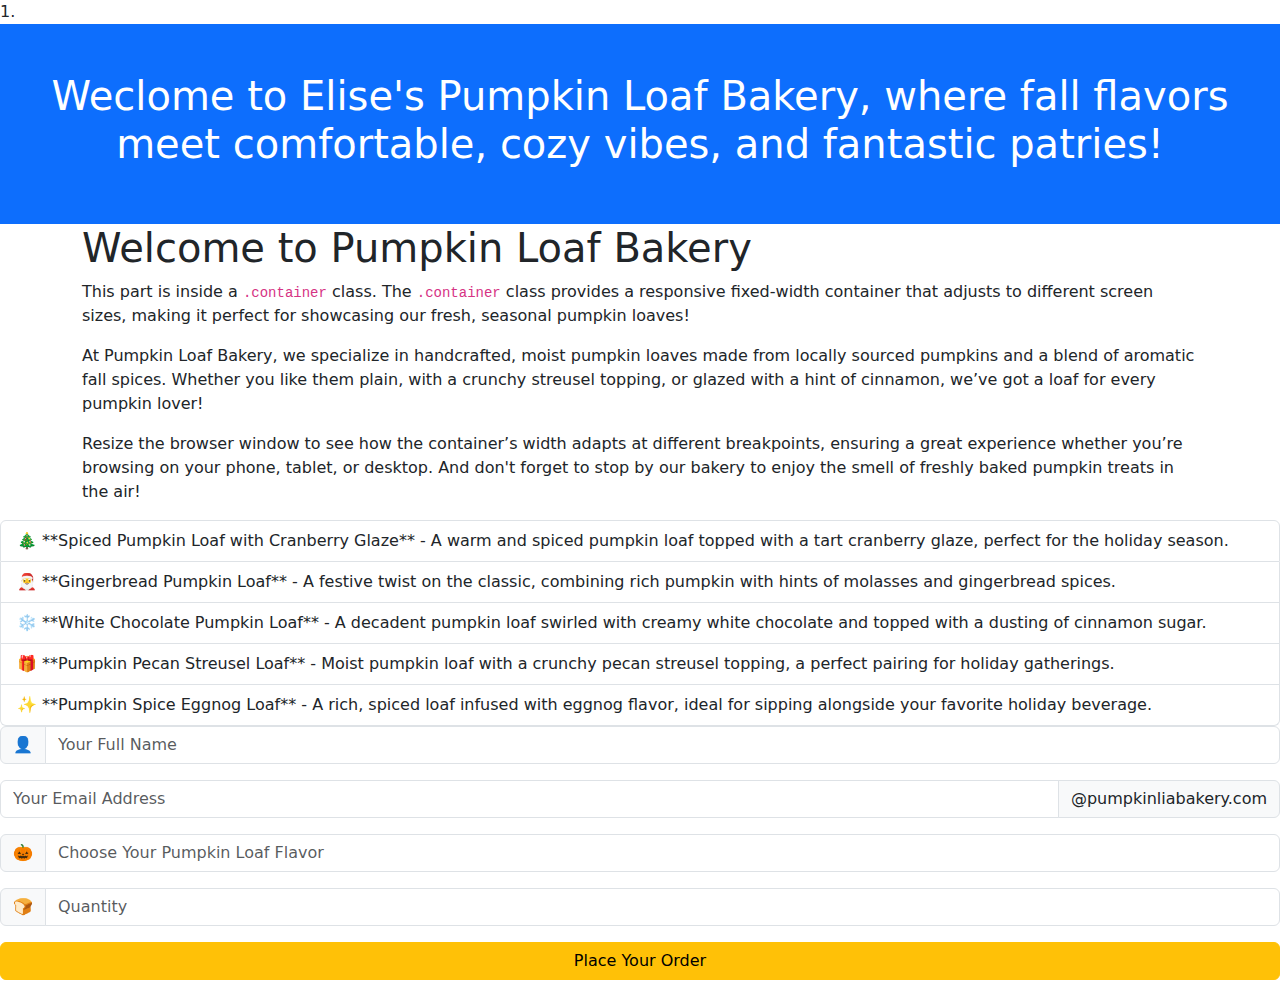
<file: bootstrap.html>
1. <!DOCTYPE html>
<html lang="en">
<head>
  <title>Elise's Pumpkin Loaf Bakery</title>
  <meta charset="utf-8">
  <meta name="viewport" content="width=device-width, initial-scale=1">
  <link href="https://cdn.jsdelivr.net/npm/bootstrap@5.3.3/dist/css/bootstrap.min.css" rel="stylesheet">
  <script src="https://cdn.jsdelivr.net/npm/bootstrap@5.3.3/dist/js/bootstrap.bundle.min.js"></script>
</head>
<body>

<div class="container-fluid p-5 bg-primary text-white text-center">
  <h1>Weclome to Elise's Pumpkin Loaf Bakery, where fall flavors meet comfortable, cozy vibes, and fantastic patries!</h1>
</div>
<div class="container">
    <h1>Welcome to Pumpkin Loaf Bakery</h1>
    <p>This part is inside a <code>.container</code> class. The <code>.container</code> class provides a responsive fixed-width container that adjusts to different screen sizes, making it perfect for showcasing our fresh, seasonal pumpkin loaves!</p>
    <p>At Pumpkin Loaf Bakery, we specialize in handcrafted, moist pumpkin loaves made from locally sourced pumpkins and a blend of aromatic fall spices. Whether you like them plain, with a crunchy streusel topping, or glazed with a hint of cinnamon, we’ve got a loaf for every pumpkin lover!</p>
    <p>Resize the browser window to see how the container’s width adapts at different breakpoints, ensuring a great experience whether you’re browsing on your phone, tablet, or desktop. And don't forget to stop by our bakery to enjoy the smell of freshly baked pumpkin treats in the air!</p>
</div>
<ul class="list-group">
    <li class="list-group-item">🎄 **Spiced Pumpkin Loaf with Cranberry Glaze** - A warm and spiced pumpkin loaf topped with a tart cranberry glaze, perfect for the holiday season.</li>
    <li class="list-group-item">🎅 **Gingerbread Pumpkin Loaf** - A festive twist on the classic, combining rich pumpkin with hints of molasses and gingerbread spices.</li>
    <li class="list-group-item">❄️ **White Chocolate Pumpkin Loaf** - A decadent pumpkin loaf swirled with creamy white chocolate and topped with a dusting of cinnamon sugar.</li>
    <li class="list-group-item">🎁 **Pumpkin Pecan Streusel Loaf** - Moist pumpkin loaf with a crunchy pecan streusel topping, a perfect pairing for holiday gatherings.</li>
    <li class="list-group-item">✨ **Pumpkin Spice Eggnog Loaf** - A rich, spiced loaf infused with eggnog flavor, ideal for sipping alongside your favorite holiday beverage.</li>
  </ul>
  <form>
    <div class="input-group mb-3">
      <span class="input-group-text">👤</span>
      <input type="text" class="form-control" placeholder="Your Full Name" aria-label="Name">
    </div>
  
    <div class="input-group mb-3">
      <input type="email" class="form-control" placeholder="Your Email Address" aria-label="Email">
      <span class="input-group-text">@pumpkinliabakery.com</span>
    </div>
  
    <div class="input-group mb-3">
      <span class="input-group-text">🎃</span>
      <input type="text" class="form-control" placeholder="Choose Your Pumpkin Loaf Flavor" aria-label="Flavor">
    </div>

    <div class="input-group mb-3">
      <span class="input-group-text">🍞</span>
      <input type="number" class="form-control" placeholder="Quantity" min="1" aria-label="Quantity">
    </div>
  
    <button type="submit" class="btn btn-warning w-100">Place Your Order</button>
  </form>
</file>
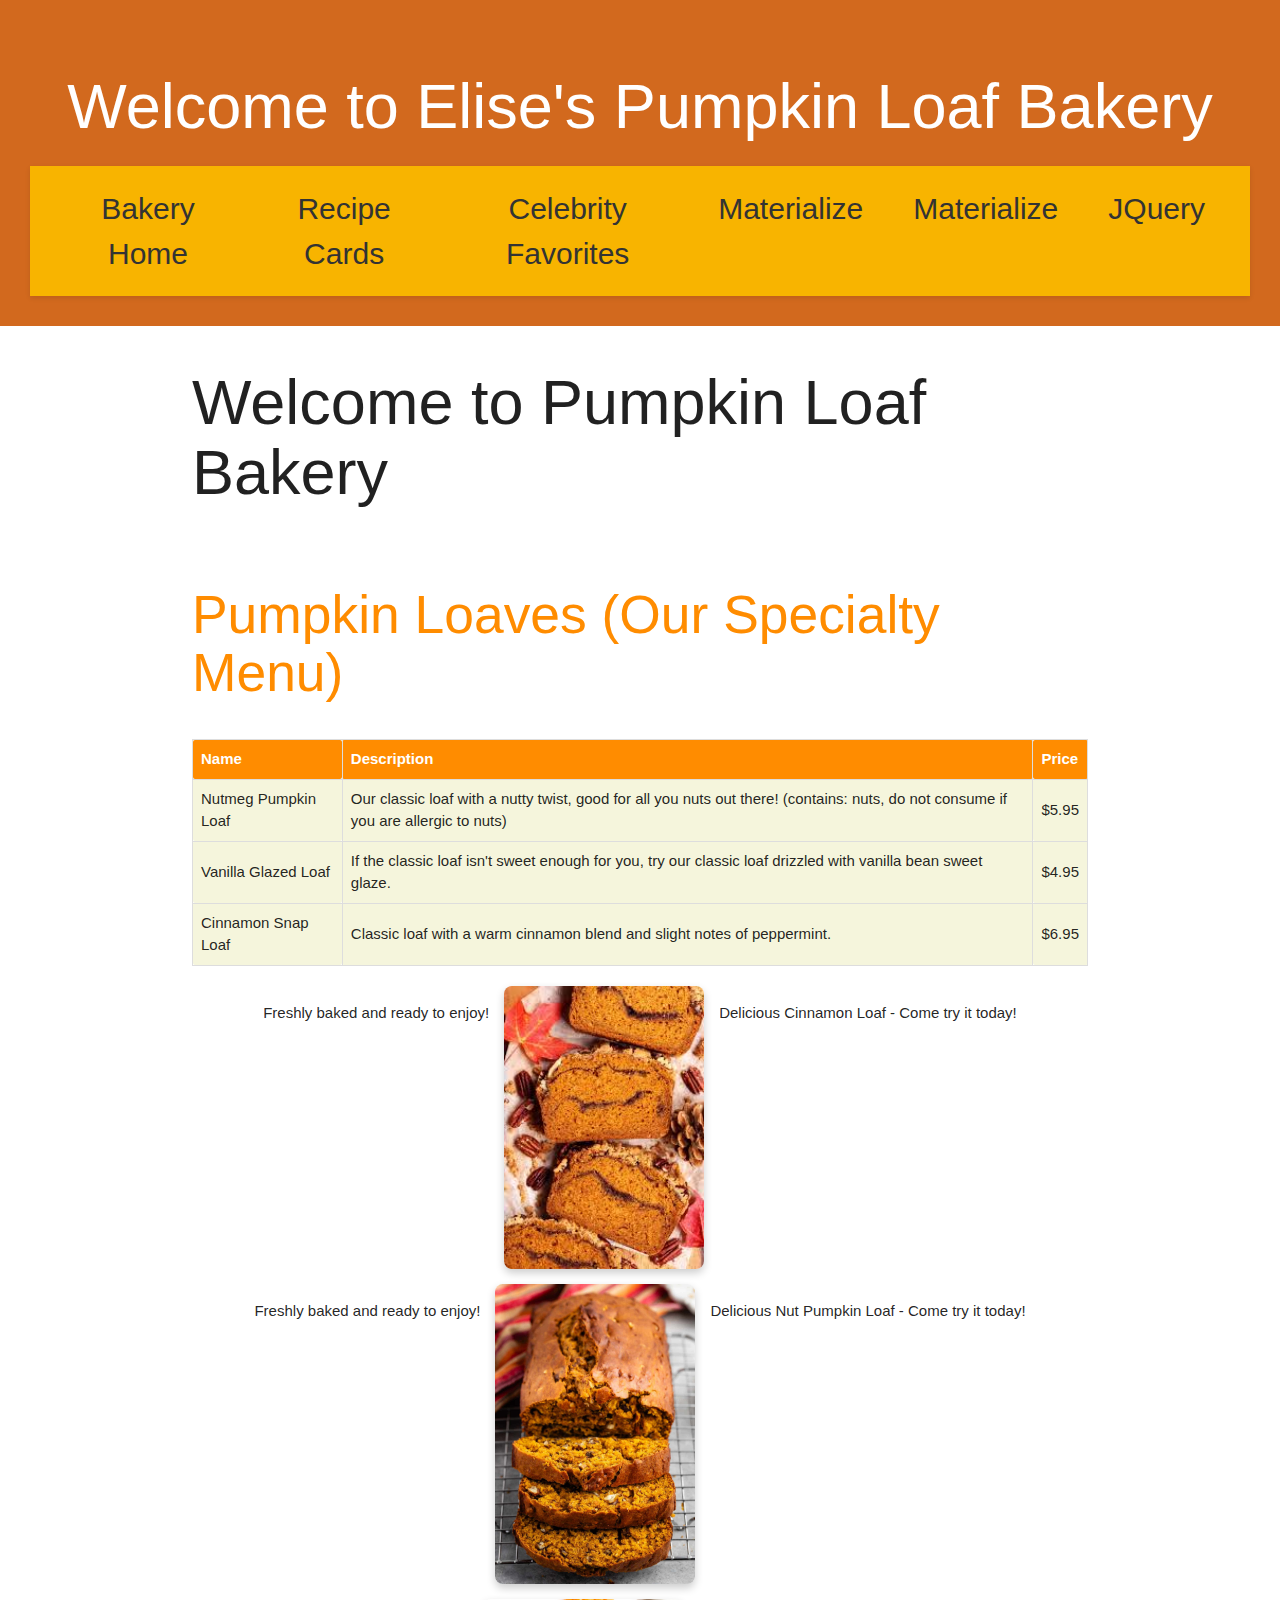
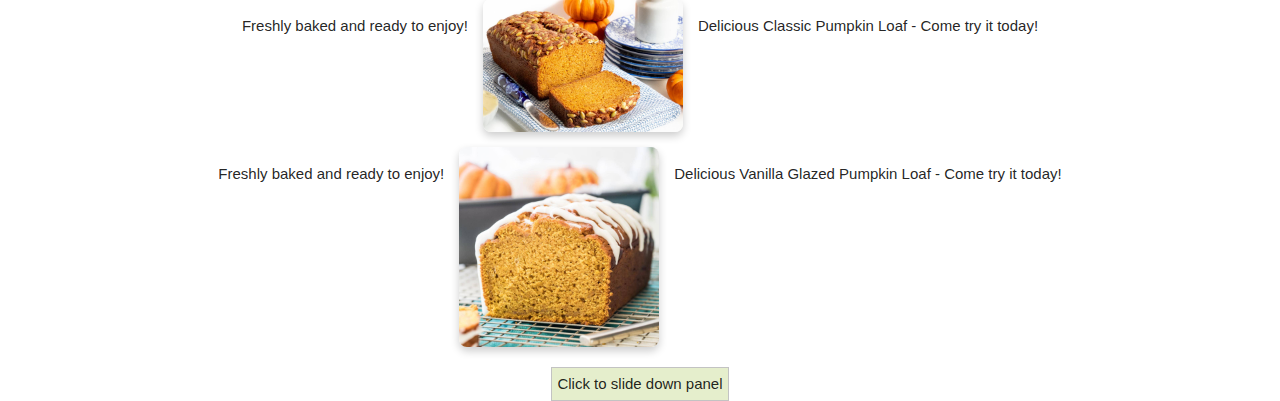
<file: jquery.html>
<!DOCTYPE html>
<html lang="en">
<head>
    <meta charset="UTF-8">
    <meta name="viewport" content="width=device-width, initial-scale=1.0">
    <title>Elise's Pumpkin Loaf Bakery</title>

    <link rel="stylesheet" href="https://cdnjs.cloudflare.com/ajax/libs/materialize/1.0.0/css/materialize.min.css">
    
    <!-- Link to Custom Styles (styles.css) -->
    <link rel="stylesheet" href="styles.css">

    <!-- jQuery Library -->
    <script src="https://ajax.googleapis.com/ajax/libs/jquery/3.7.1/jquery.min.js"></script>

    <!-- jQuery Script to Handle Interaction -->
    <script>
        $(document).ready(function(){
            // Hide paragraph when clicked
            $("p").click(function(){
                $(this).hide();
            });

            // Add text before and after images
            $("img").before(function(){
                return "<p>Freshly baked and ready to enjoy!</p>";
            });

            $("img").after(function(){
                return "<p>Delicious " + $(this).attr('alt') + " - Come try it today!</p>";
            });

            // Slide down panel when #flip is clicked
            $("#flip").click(function(){
                $("#panel").slideDown("slow");
            });
        });
    </script>

    <!-- Style for the Panel and Flip Interaction -->
    <style>
        #panel, #flip {
            padding: 5px;
            text-align: center;
            background-color: #e5eecc;
            border: solid 1px #c3c3c3;
        }

        #panel {
            padding: 50px;
            display: none;
        }
    </style>
</head>
<body>
    <!-- Header of the website -->
    <header>
        <h1>Welcome to Elise's Pumpkin Loaf Bakery</h1>
        <div class="navbar">
            <a href="index.html">Bakery Home</a>
            <a href="sisterlocation.html">Recipe Cards</a>
            <a href="about.html">Celebrity Favorites</a>
            <a href="materialize.html">Materialize</a>
            <a href="materialize2.html">Materialize</a>
            <a href="jquery.html">JQuery</a>
        </div>
    </header>

    <div class="container">
        <h1>Welcome to Pumpkin Loaf Bakery</h1>

        <!-- Specialty Pumpkin Loaves Menu Section -->
        <h2>Pumpkin Loaves (Our Specialty Menu)</h2>

        <!-- Table for Pumpkin Loaves -->
        <table>
            <thead>
                <tr>
                    <th>Name</th>
                    <th>Description</th>
                    <th>Price</th>
                </tr>
            </thead>
            <tbody>
                <tr>
                    <td>Nutmeg Pumpkin Loaf</td>
                    <td>Our classic loaf with a nutty twist, good for all you nuts out there! (contains: nuts, do not consume if you are allergic to nuts)</td>
                    <td>$5.95</td>
                </tr>
                <tr>
                    <td>Vanilla Glazed Loaf</td>
                    <td>If the classic loaf isn't sweet enough for you, try our classic loaf drizzled with vanilla bean sweet glaze.</td>
                    <td>$4.95</td>
                </tr>
                <tr>
                    <td>Cinnamon Snap Loaf</td>
                    <td>Classic loaf with a warm cinnamon blend and slight notes of peppermint.</td>
                    <td>$6.95</td>
                </tr>
            </tbody>
        </table>

        <div class="image-gallery">
            <img src="images/cinnamonpumpkinloaf.jpeg" alt="Cinnamon Loaf">
            <img src="images/nutpumpkinloaf.jpeg" alt="Nut Pumpkin Loaf">
            <img src="images/pumpkinloafclassic.jpeg" alt="Classic Pumpkin Loaf">
            <img src="images/vaniallglazedpumpkinloaf.jpeg" alt="Vanilla Glazed Pumpkin Loaf">
        </div>

        <div id="flip">Click to slide down panel</div>
        <div id="panel">
            <p>We are a small, locally run and operated business on the corner of High Street and S Poplar Street in the
            historic downtown of Oxford, Ohio. We believe that customers should be able to taste the heart, soul, and
            passion put into each of our products, which is why we make everything in-house but our heavily renowned
            pastry chefs. We can pridefully say all of our ingredients come from the local Oxford area, because we are
            committed to supporting a greater cause and giving back to the community who has truly given us everything.
            Serving the Oxford Community since 2002, and committed to continue servicing for more to come!</p>
        </div>
    </div>
</body>
</html>
</file>
<file: styles.css>
title {
    color: #b5651d; /* Brown */
}

header {
    background-color: #d2691e; /* Chocolate color */
    color: white;
    text-align: center;
    padding: 1em;
    font-size: 2em;
}

h2 {
    color: #ff8c00; /* Dark orange */
    margin-top: 1em;
}

p {
    line-height: 1.6;
    margin-bottom: 1em;
}

strong {
    font-weight: bold;
}

em {
    font-style: italic;
}

u {
    text-decoration: underline;
}

ul {
    list-style-type: disc;
    padding-left: 1.5em;
}

li {
    margin-bottom: 0.5em;
}

footer {
    background-color: #8b4513; /* Saddle brown */
    color: white;
    text-align: center;
    padding: 1em 0;
    width: 100%;
}

section {
    padding: 1em;
    background-color: #ffe4b5; /* Lemon chiffon */
    margin: 1em 10%;
    border-radius: 8px;
}

.container {
    display: flex;
    flex-direction: column;
    align-items: center;
    justify-content: space-between;
    min-height: 100vh;
}

.main-content {
    display: flex;
    justify-content: space-around;
    width: 80%;
    margin: 1em 0;
}

a {
    color: #d2691e; /* Chocolate color */
    text-decoration: none;
}

a:hover {
    text-decoration: underline; /* Underline on hover */
}

table {
    width: 100%;
    border-collapse: collapse;
    margin-top: 1em;
}

th, td {
    border: 1px solid #ddd;
    padding: 8px;
    text-align: left;
}

th {
    background-color: #ff8c00; /* Dark orange */
    color: white;
}

td {
    background-color: #f5f5dc; /* Light beige for table cells */
}

.navbar {
    display: flex;
    justify-content: center; /* Center the links */
    background-color: #f8b400; /* Light yellow background */
    padding: 10px 20px; /* Padding around the navbar */
    box-shadow: 0 2px 5px rgba(0, 0, 0, 0.1); /* Subtle shadow for depth */
}

.navbar a {
    color: #333; /* Dark text color */
    text-decoration: none; /* Remove underline */
    padding: 10px 15px; /* Padding around each link */
    margin: 0 10px; /* Margin between links */
    border-radius: 5px; /* Rounded corners */
    transition: background-color 0.3s, color 0.3s; /* Smooth transitions */
}

.navbar a:hover {
    background-color: #333; /* Dark background on hover */
    color: #fff; /* White text on hover */
}.image-gallery {
    display: flex;
    justify-content: center; /* Center the images in the gallery */
    flex-wrap: wrap; /* Allow images to wrap to the next line */
    gap: 15px; /* Space between images */
    padding: 20px; /* Padding around the gallery */
}

.image-gallery img {
    width: 200px; /* Set a fixed width for the images */
    height: auto; /* Maintain aspect ratio */
    border-radius: 8px; /* Rounded corners for images */
    box-shadow: 0 4px 8px rgba(0, 0, 0, 0.2); /* Subtle shadow for depth */
    transition: transform 0.3s ease, box-shadow 0.3s ease; /* Smooth transition effects */
}

.image-gallery img:hover {
    transform: scale(1.05); /* Slightly enlarge image on hover */
    box-shadow: 0 8px 16px rgba(0, 0, 0, 0.3); /* Enhance shadow on hover */
}

select {
    display: block !important;
}
</file>
